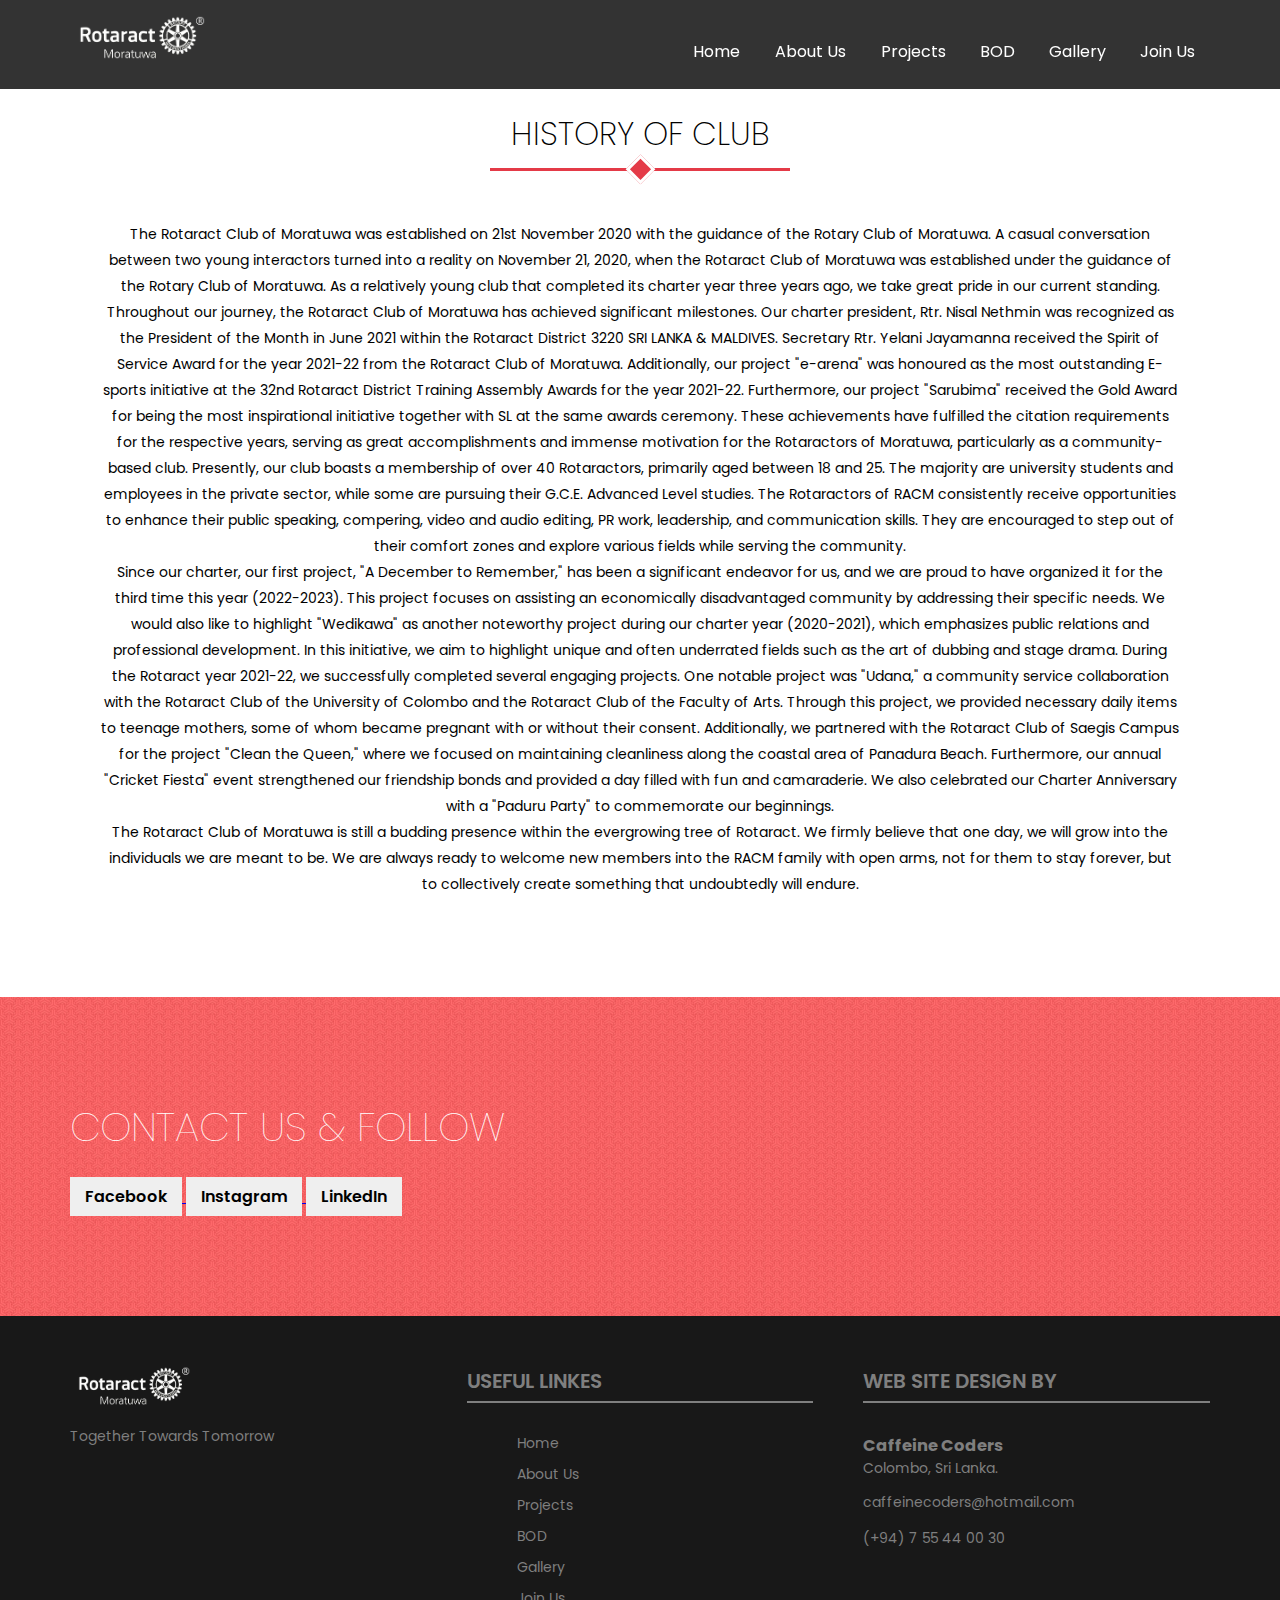
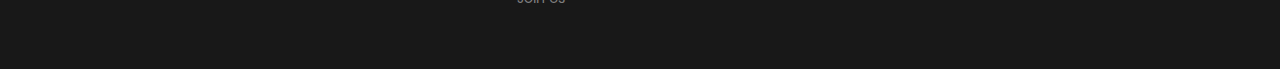
<file: Rotarct Club of Moratuwa/history.html>
<!DOCTYPE html>
<html lang="en">
    <head>
        <meta charset="UTF-8"/>
        <meta name="viewport" content="width=device-width, initial-scale=1.0"/>
        <title>Rotaract Club of Moratuwa</title>
        <link rel="stylesheet" href="./css/style.css" />
    </head>

<body>
    <header>
        <div class="container">
            <div class="logo">
                <img src="images/logo.png" alt="NGO logo">
            </div>
            <nav>
                <ul>
                    <li>
                        <a href="index.html">Home</a>
                    </li>
                    <li class="dropdown">
                        <a href="#" class="dropbtn">About Us</a>
                        <div class="dropdown-content">
                            <a href="#aboutSection">Introduction</a>
                            <a href="history.html">Overview and History</a>
                            <a href="presidents.html">List of Presidents</a>
                        </div>
                    </li>
                    <li>
                        <a href="index.html#programsSection">Projects</a>
                    </li>
                    <li>
                        <a href="index.html#educationSection">BOD</a>
                    </li>
                    <li>
                        <a href="index.html#gallerySection">Gallery</a>
                    </li>
                    <li>
                        <a href="index.html#JoinUsSection">Join Us</a>
                    </li>
                </ul>
            </nav>
        </div>
    </header>
    <section class="historySection" id="historySection">
        <div class="container">
            <div class="sectionTitle">History of Club</div>
        </div>
        <div class="history">
            <P>
                The Rotaract Club of Moratuwa was established on 21st November 2020 with the guidance of the Rotary Club of Moratuwa.
                A casual conversation between two young interactors turned into a reality on November 21, 2020, when the Rotaract Club of Moratuwa was established
                under the guidance of the Rotary Club of Moratuwa. As a relatively young club that completed its charter year three years ago, we take great pride in
                our current standing. Throughout our journey, the Rotaract Club of Moratuwa has achieved significant milestones. Our charter president, Rtr. Nisal Nethmin was
                recognized as the President of the Month in June 2021 within the Rotaract District 3220 SRI LANKA & MALDIVES. Secretary Rtr. Yelani Jayamanna
                received the Spirit of Service Award for the year 2021-22 from the Rotaract Club of Moratuwa. Additionally, our project "e-arena" was honoured as the
                most outstanding E-sports initiative at the 32nd Rotaract District Training Assembly Awards for the year 2021-22. Furthermore, our project
                "Sarubima" received the Gold Award for being the most inspirational initiative together with SL at the same awards ceremony. These
                achievements have fulfilled the citation requirements for the respective
                years, serving as great accomplishments and immense motivation for the
                Rotaractors of Moratuwa, particularly as a community-based club.
                Presently, our club boasts a membership of over 40 Rotaractors, primarily
                aged between 18 and 25. The majority are university students and
                employees in the private sector, while some are pursuing their G.C.E.
                Advanced Level studies. The Rotaractors of RACM consistently receive
                opportunities to enhance their public speaking, compering, video and audio
                editing, PR work, leadership, and communication skills. They are encouraged
                to step out of their comfort zones and explore various fields while serving
                the community.<br>
                Since our charter, our first project, "A December to Remember," has been a
                significant endeavor for us, and we are proud to have organized it for the
                third time this year (2022-2023). This project focuses on assisting an
                economically disadvantaged community by addressing their specific needs.
                We would also like to highlight "Wedikawa" as another noteworthy project
                during our charter year (2020-2021), which emphasizes public relations and
                professional development. In this initiative, we aim to highlight unique and
                often underrated fields such as the art of dubbing and stage drama.
                During the Rotaract year 2021-22, we successfully completed several
                engaging projects. One notable project was "Udana," a community service
                collaboration with the Rotaract Club of the University of Colombo and the
                Rotaract Club of the Faculty of Arts. Through this project, we provided
                necessary daily items to teenage mothers, some of whom became pregnant
                with or without their consent. Additionally, we partnered with the Rotaract
                Club of Saegis Campus for the project "Clean the Queen," where we focused
                on maintaining cleanliness along the coastal area of Panadura Beach.
                Furthermore, our annual "Cricket Fiesta" event strengthened our friendship
                bonds and provided a day filled with fun and camaraderie. We also
                celebrated our Charter Anniversary with a "Paduru Party" to commemorate
                our beginnings.<br>
                The Rotaract Club of Moratuwa is still a budding presence within the evergrowing tree of Rotaract. We firmly believe that one day, we will grow into
                the individuals we are meant to be. We are always ready to welcome new
                members into the RACM family with open arms, not for them to stay forever,
                but to collectively create something that undoubtedly will endure.<br>
            </P>
        </div>
    </section>
            <!----------Join Footer section end here----------->

            <section class="join" id="joinSection">
                <div class="container">
                    <div class="joinTitle">
                        CONTACT US & FOLLOW
                    </div>
                    <!-- Facebook Button -->
                    <a href="https://www.facebook.com/rotaractmoratuwa" target="_blank">
                        <button id="facebookBtn">
                            <i class="fab fa-facebook"></i> Facebook
                        </button>
                    </a>
            
                    <!-- Instagram Button -->
                    <a href="https://www.instagram.com/rotaractmoratuwa?utm_source=ig_web_button_share_sheet&igsh=ODdmZWVhMTFiMw==" target="_blank">
                        <button id="instagramBtn">
                            <i class="fab fa-instagram"></i> Instagram
                        </button>
                    </a>
            
                    <!-- LinkedIn Button -->
                    <a href="https://www.linkedin.com/in/rotaract-club-of-moratuwa-199a4b216?utm_source=share&utm_campaign=share_via&utm_content=profile&utm_medium=android_app" target="_blank">
                        <button id="linkedinBtn">
                            <i class="fab fa-linkedin"></i> LinkedIn
                        </button>
                    </a>
                </div>
            </section>
            
                    <!----------Join Footer section end here----------->
            
            
                    <!-------------footer------------------------------>
            
                    <footer>
                        <div class="container">
                            <div class="newsLetterContainer">
                                <img src="images/logo.png" alt="Rotaract Club of Moratuwa">
                                <p>
                                    Together Towards Tomorrow
                                </p>
                            </div>
                            <!--newsletterContainer-->
            
                            <div class="linksContainer">
                                <div class="title">Useful Linkes</div>
                                <ul>
                                    <li>
                                        <a href="index.html#homeSection">Home</a>
                                    </li>
                                    <li>
                                        <a href="index.html#aboutSection">About Us</a>
                                    </li>
                                    <li>
                                        <a href="index.html#programsSection">Projects</a>
                                    </li>
                                    <li>
                                        <a href="index.html#educationSection">BOD</a>
                                    </li>
                                    <li>
                                        <a href="index.html#gallerySection">Gallery</a>
                                    </li>
                                    <li>
                                        <a href="index.html#JoinUsSection">Join Us</a>
                                    </li>
                                </ul>
                            </div>
                            <!--.linkedContainer-->
            
                            <div class="connectContainer">
                                <div class="title">Web site Design BY</div>
                                <p>
                                    <h3>Caffeine Coders</h3>
                                    Colombo, Sri Lanka.
                                </p>
                                <p>caffeinecoders@hotmail.com</p>
                                <p>(+94) 7 55 44 00 30
                            </div>
                            <!--.connectContainer-->
            
                        </div>
                    </footer>
    
            <!----------Join Footer section end here----------->
</body>
</file>
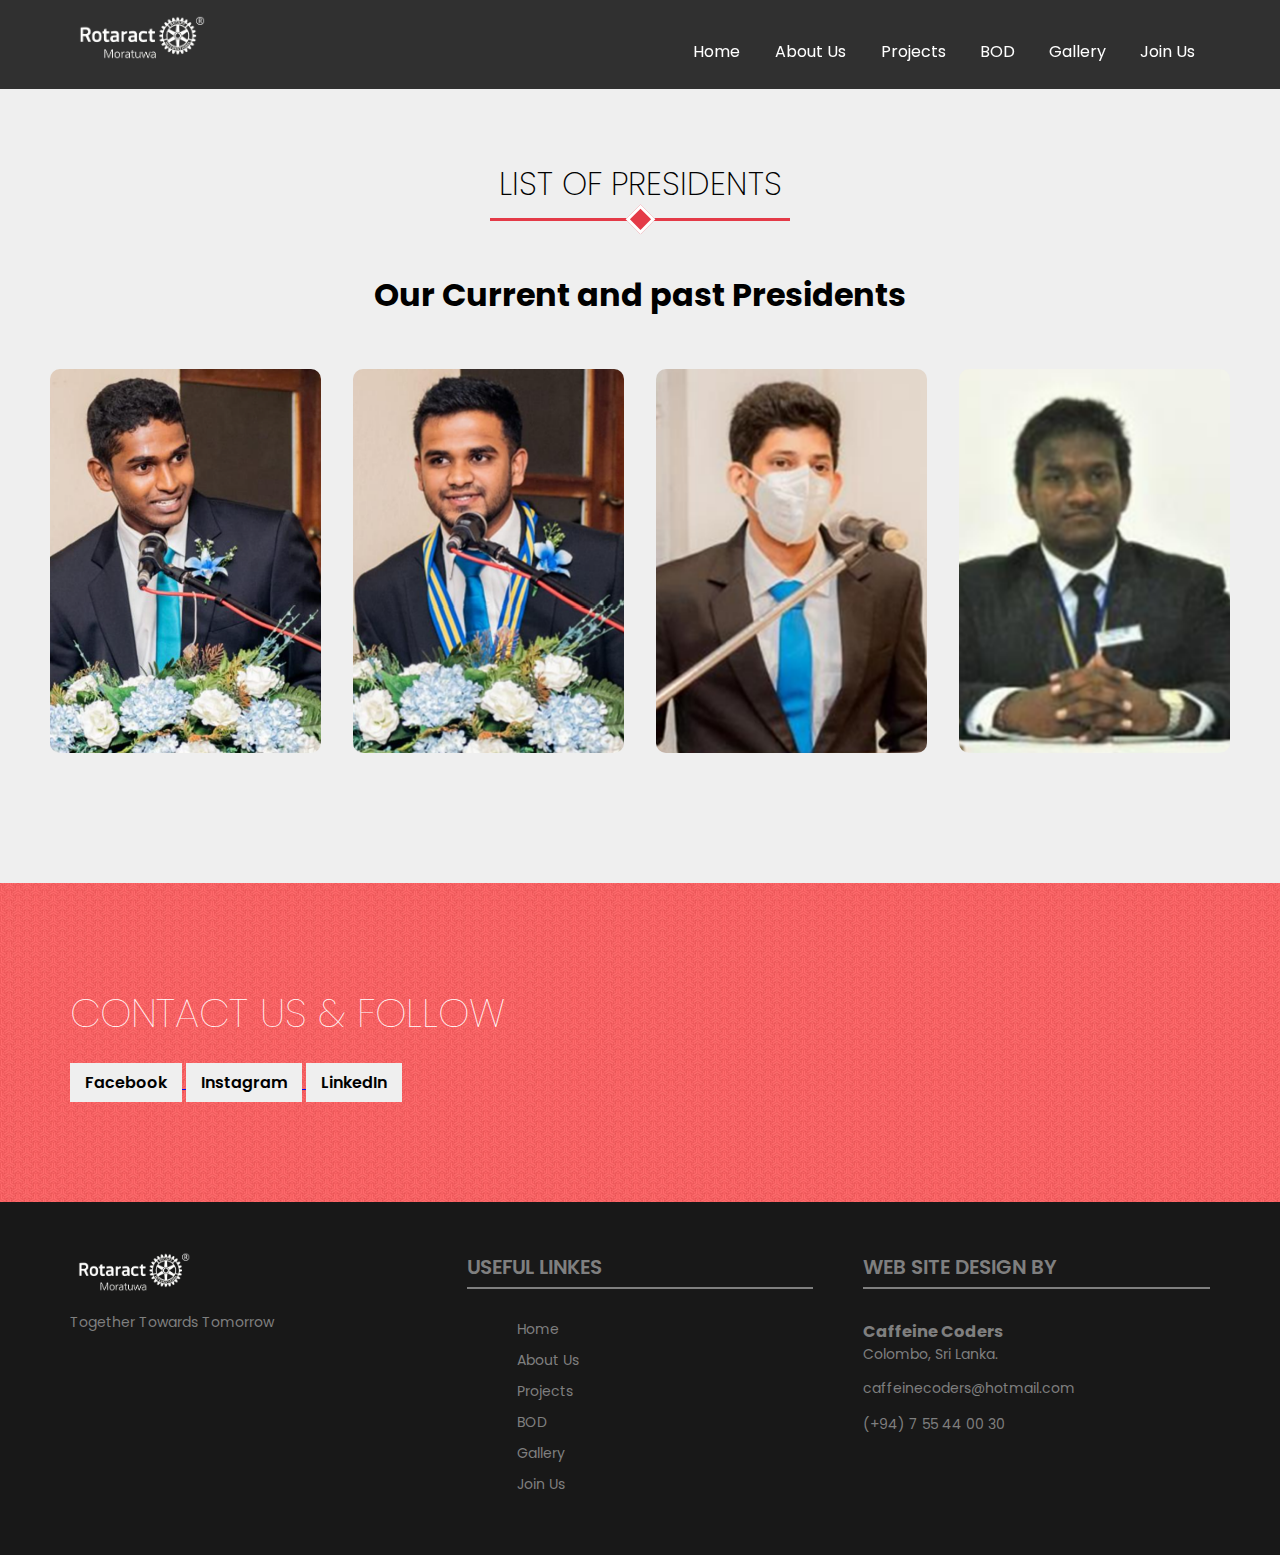
<file: Rotarct Club of Moratuwa/presidents.html>
<!DOCTYPE html>
<html lang="en">
<head>
    <meta charset="UTF-8"/>
    <meta name="viewport" content="width=device-width, initial-scale=1.0"/>
    <title>Rotaract Club of Moratuwa</title>
    <link rel="stylesheet" href="./css/style.css" />
</head>

<body>

    <header>
        <div class="container">
            <div class="logo">
                <img src="images/logo.png" alt="NGO logo">
            </div>
            <nav>
                <ul>
                    <li>
                        <a href="index.html">Home</a>
                    </li>
                    <li class="dropdown">
                        <a href="#" class="dropbtn">About Us</a>
                        <div class="dropdown-content">
                            <a href="#aboutSection">Introduction</a>
                            <a href="history.html">Overview and History</a>
                            <a href="presidents.html">List of Presidents</a>
                        </div>
                    </li>
                    <li>
                        <a href="index.html#programsSection">Projects</a>
                    </li>
                    <li>
                        <a href="index.html#educationSection">BOD</a>
                    </li>
                    <li>
                        <a href="index.html#gallerySection">Gallery</a>
                    </li>
                    <li>
                        <a href="index.html#JoinUsSection">Join Us</a>
                    </li>
                </ul>
            </nav>
        </div>
    </header>
    <!-- President details start here -->
    <section class="campus">
<br><br><br>
        <div class="container">
            <br>
            <div class="sectionTitle">List of Presidents</div>
        </div>

        <h1>Our Current and past Presidents</h1> <br> <br>

        <div class="row">
            <div class="campus-col">

                <img src="chirath samarakon.PNG" alt="chirath samarakon">
                <div class="layer">
                    <h3>2023-2024</h3>
                    <p>Rtr. Chirath Samarakoon</p>
                </div>
            </div>

            <div class="campus-col">
                <img src="roshane dias.PNG" alt="roshane dias">
                <div class="layer">
                    <h3>2022-2023</h3>
                    <p>Rtr. IPP. Roshane Dias</p>
                </div>
            </div>

            <div class="campus-col">
                <img src="tharindu peiris.PNG" alt="tharindu peiris">
                <div class="layer">
                    <h3>2021-2022</h3>
                    <p>Rtr. PP. Tharindu Peiris</p>
                </div>
            </div>
            
            <div class="campus-col">
                <img src="nisal nethmin.PNG" alt="nisal nethmin">
                <div class="layer">
                    <h3>2020-2021</h3>
                    <p>Rtr. PP. Nisal Nethmin</p>
                </div>
            </div>
        </div>
    </section>
    <!-- President details end here -->
            <!----------Join Footer section end here----------->
            <section class="join" id="joinSection">
                <div class="container">
                    <div class="joinTitle">
                        CONTACT US & FOLLOW
                    </div>
                    <!-- Facebook Button -->
                    <a href="https://www.facebook.com/rotaractmoratuwa" target="_blank">
                        <button id="facebookBtn">
                            <i class="fab fa-facebook"></i> Facebook
                        </button>
                    </a>
            
                    <!-- Instagram Button -->
                    <a href="https://www.instagram.com/rotaractmoratuwa?utm_source=ig_web_button_share_sheet&igsh=ODdmZWVhMTFiMw==" target="_blank">
                        <button id="instagramBtn">
                            <i class="fab fa-instagram"></i> Instagram
                        </button>
                    </a>
            
                    <!-- LinkedIn Button -->
                    <a href="https://www.linkedin.com/in/rotaract-club-of-moratuwa-199a4b216?utm_source=share&utm_campaign=share_via&utm_content=profile&utm_medium=android_app" target="_blank">
                        <button id="linkedinBtn">
                            <i class="fab fa-linkedin"></i> LinkedIn
                        </button>
                    </a>
                </div>
            </section>
            
                    <!----------Join Footer section end here----------->
            
            
                    <!-------------footer------------------------------>
            
                    <footer>
                        <div class="container">
                            <div class="newsLetterContainer">
                                <img src="images/logo.png" alt="Rotaract Club of Moratuwa">
                                <p>
                                    Together Towards Tomorrow
                                </p>
                            </div>
                            <!--newsletterContainer-->
            
                            <div class="linksContainer">
                                <div class="title">Useful Linkes</div>
                                    <ul>
                                        <li>
                                            <a href="index.html#homeSection">Home</a>
                                        </li>
                                        <li>
                                            <a href="index.html#aboutSection">About Us</a>
                                        </li>
                                        <li>
                                            <a href="index.html#programsSection">Projects</a>
                                        </li>
                                        <li>
                                            <a href="index.html#educationSection">BOD</a>
                                        </li>
                                        <li>
                                            <a href="index.html#gallerySection">Gallery</a>
                                        </li>
                                        <li>
                                            <a href="index.html#JoinUsSection">Join Us</a>
                                        </li>
                                    </ul>
                            </div>
                            <!--.linkedContainer-->
            
                            <div class="connectContainer">
                                <div class="title">Web site Design BY</div>
                                <p>
                                    <h3>Caffeine Coders</h3>
                                    Colombo, Sri Lanka.
                                </p>
                                <p>caffeinecoders@hotmail.com</p>
                                <p>(+94) 7 55 44 00 30
                            </div>
                            <!--.connectContainer-->
            
                        </div>
                    </footer>
            <!----------Join Footer section end here----------->
</body>
</html>
</file>
<file: Rotarct Club of Moratuwa/css/style.css>
/*----------Common Styling------------*/

@import url('https://fonts.googleapis.com/css2?family=Poppins:wght@200;300;400;500;600;700;800;900&display=swap');

/*---------------croll bar design starting---------------*/

/* For WebKit browsers (Chrome, Safari) */
::-webkit-scrollbar {
    width: 12px; /* Set the width of the scrollbar */
}

::-webkit-scrollbar-thumb {
    background-color: #4CAF50; /* Set the color of the scrollbar thumb */
    border-radius: 6px; /* Set the border-radius to make it rounded */
}

::-webkit-scrollbar-track {
    background-color: #f1f1f1; /* Set the color of the scrollbar track */
}

/* For Firefox */
scrollbar {
    width: 12px; /* Set the width of the scrollbar */
}

scrollbar-thumb {
    background-color: #4CAF50; /* Set the color of the scrollbar thumb */
    border-radius: 6px; /* Set the border-radius to make it rounded */
}

scrollbar-track {
    background-color: #f1f1f1; /* Set the color of the scrollbar track */
}


/*---------------croll bar design ending---------------*/

:root{
    --themeRed: #e43a47;
    --grey: #efefef;
}


html {
    scroll-behavior: smooth;
}

button,
body {
    font-family: 'Poppins', sans-serif;
}

*{
    margin: 0;
    padding: 0;
    box-sizing: border-box;
}

p {
    font-size: 14px;
    line-height: 26px;
}

.fullContainer {
    width: 100%;
}

.container {
    width: 1140px;
    margin: auto;
}

.sectionTitle {
    width: 300px;
    border-bottom: 3px solid var(--themeRed);
    text-align: center;
    font-size: 2rem;
    font-weight: 200;
    margin: 0 auto 50px;
    position: relative;
    padding: 10px 0;
    text-transform: uppercase;
}

.sectionTitle::after {
    display: inline-block;
    content: "";
    height: 15px;
    width: 15px;
    background-color: var(--themeRed);
    position: absolute;
    left: calc(50% - 10px);
    top: calc(75% - 7px);
    transform: rotate(45deg) translate(50%, 50%);
    border: 3px solid #ffff;
}

section {
    padding: 100px 0;
    position: relative;
}

/*----------------------------------------*/

/*------------------Home------------------*/

header {
    width: 100%;
    height: -95%;
    background-color: rgba(0, 0, 0, 0.8);
    position: fixed;
    z-index: 2;
}

header .container {
    height: -25%;
    display: flex;
    justify-content: space-between;
}

header .container .logo {
    padding: 15px 0;
    height: 75px;
}

header .container .logo img {
    height: 100%;
}

header nav ul{
    list-style-type: none;
}

header nav ul li {
    display: inline-block;
}

header nav ul li a {
    display: inline-block;
    height: 75px;
    line-height: 75px;
    padding: 0 15px;
    text-decoration: none;
    text-transform: capitalize;
    font-size: 16px;
    color: #ffff;
    transition: 0.3s;
}

header nav ul li a:hover{
    background-color: var(--themeRed);
}

/*------------Drop Down------------*/

/* Dropdown container */
.dropdown {
    position: relative;
    display: inline-block;
}

/* Dropdown button */
.dropbtn {
    display: inline-block;
    text-decoration: none;
    padding: 14px 16px;
    color: #ffffff;
}

/* Dropdown content */
.dropdown-content {
    display: none;
    position: absolute;
    background-color: #f9f9f9;
    box-shadow: 0 8px 16px rgba(0, 0, 0, 0.2);
    z-index: 1;
    min-width: 200px; /* Set a minimum width for the dropdown */
}

/* Dropdown links */
.dropdown-content a {
    display: block;
    padding: 12px 16px;
    text-decoration: none;
    color: #333;
    white-space: nowrap; /* Prevent text from wrapping */
}

/* Change color on hover */
.dropdown-content a:hover {
    background-color: #ddd;
}

/* Show the dropdown on hover */
.dropdown:hover .dropdown-content {
    display: block;
}


/*------------Drop Down------------*/

.banner {
    min-height: 100vh;
    width: 100%;
    background-image: url("../images/banner.jpg");
    background-size: cover;
    background-attachment: fixed;
}

.banner {
    text-align: center;
}

.banner h1 {
    margin-top: 100px;
    display: inline-block;
    font-size: 3.5rem;
    color: #ffff;
    text-shadow: 0 0 2px #0000;
    line-height: 3.5rem;
    font-weight: 100;
    padding: 0 15px;
}

.banner h1 span {
    font-size: 24px;
    display: inline-block;
    line-height: 1rem;
    padding: 0 0px;
    font-weight: 300;
    border-radius: 5px;
}

.banner p {
    color: #ffff;
    width: 50%;
    text-shadow: 0 0 2px #0000;
    margin-top: 10px;
}

.banner button{
    background-color: var(--themeRed);
    border: 0;
    outline: none;
    color: #ffff;
    padding: 10px 15px;
    margin-top: 20px;
    font-size: 13px;
    border-radius: 3px;
    font-weight: 600;
}


/*------------About Us Section------------*/
#aboutSection{
    background-color: #e9e4fd;
}
#aboutSection .cards {
    margin: 20px;
    display: flex;
    flex-wrap: wrap;
    justify-content: space-between;
    margin-top: 50px;
    position: relative;
    height: 245px;
}

#aboutSection .cards > div {
    width: 270px;
    background-color: var(--grey);
    padding: 35px;
    color: #444;
    text-align: center;
    border-radius: 15px;
    height: 215px;
    border: 1px solid #ccc;
    transition: 0.4s;
}


#aboutSection .cards > div:hover {
    width: 270px;
    margin-top: -20px;
    border-color: var(--themeRed);
    padding: 55px;
    height: auto;
}


#aboutSection .cards > div .title {
    font-size: 18px;
    font-weight: 600;
    text-transform: uppercase;
}

#aboutSection .cards > div p {
    font-size: 14px;
    margin-top: 15px;
}

#aboutSection .carrds > div button {
    border: 1px solid var(--themeRed);
    outline: none;
    padding: 7px 15px;
    margin-top: 15px;
    font-size: 12px;
    border-radius: 3px;
    cursor: pointer;
    transition: 0.3s;
}

#aboutSection .cards > div:hover button {
    background-color: var(--themeRed);
    color: #ffff;
}

#aboutSection .cards > div img {
    width: 100%;
    max-height: 180px; /* Adjust the max-height as needed */
    object-fit: cover;
    border-radius: 8px;
    margin-bottom: 15px;
}

#aboutSection .cards > div {
    width: 270px;
    background-color: var(--grey);
    padding: 15px; /* Adjust the padding as needed */
    color: #444;
    text-align: center;
    border-radius: 15px;
    height: auto;
    border: 1px solid #ccc;
    transition: 0.4s;
}

#aboutSection .aboutBox {
    background-color: #fff; /* Set your desired background color */
    padding: 20px; /* Adjust padding as needed */
    border-radius: 10px; /* Adjust border-radius for rounded corners */
    box-shadow: 0 0 10px rgba(0, 0, 0, 0.1); /* Box shadow with a slight transparency */
}


#aboutSection  h2.sectionTitle {
    color: #333; /* Set your desired text color */
}

#aboutSection  p, ul {
    margin-left: 50px;
}

#aboutSection {
    border-radius: 15px; /* Adjust border-radius for rounded corners */
    padding: 20px; /* Adjust padding as needed */
    box-shadow: 0 0 10px rgba(0, 0, 0, 0.1); /* Box shadow with a slight transparency */
    margin-bottom: 20px; /* Add margin as needed */
}

#aboutSection .container {
    background-color: #ffffff; /* Set your desired background color for the content */
    border-radius: 10px; /* Adjust border-radius for rounded corners */
    padding: 10px; /* Adjust padding as needed */
    box-shadow: 0 0 10px rgba(0, 0, 0, 0.1); /* Box shadow with a slight transparency */
}

#aboutSection .sectionTitle {
    text-align: center; /* Center the text */
}
/*------------About Us Section Ending------------*/


/*------------program section start------------*/

.programs {
    background-color: #e2e2e2;
}

.programs .boxContainer {
    display: grid;
    grid-template-columns: repeat(4, 1fr);
    grid-gap: 50px;
}

.programs .boxContainer .box {
    width: 110%;
    background-color: #ffff;
    text-align: center;
    padding-bottom: 25px;
    border-radius: 5px;
    box-shadow: 0 0 3px 0 #c5c5c5;
    position: relative;
    margin-bottom: 15px;
}

.programs .boxContainer .box .cardImage {
    width: 100%;
    height: 300px;
    background-position: center;
    background-size: cover;
    position: relative;
    overflow: hidden;
    border-radius: 5px 5px 0 0;
}

.programs .boxContainer .box .cardImage:after {
    width: 100%;
    height: 100%;
    background-position: center;
    background-size: cover;
    content: "";
    position: absolute;
    left: 0;
    top: 0;
    filter: grayscale(100%);
    transition: 0.9s;
}

.programs .boxContainer .box:nth-child(1) .cardImage,
.programs .boxContainer .box:nth-child(1) .cardImage:after {
    background-image: url("../images/programs/1.jpg");
}

.programs .boxContainer .box:nth-child(2) .cardImage,
.programs .boxContainer .box:nth-child(2) .cardImage:after {
    background-image: url("../images/programs/2.jpg");
}

.programs .boxContainer .box:nth-child(3) .cardImage,
.programs .boxContainer .box:nth-child(3) .cardImage:after {
    background-image: url("../images/programs/3.jpg");
}

.programs .boxContainer .box:nth-child(4) .cardImage,
.programs .boxContainer .box:nth-child(4) .cardImage:after {
    background-image: url("../images/programs/4.jpg");
}

.programs .boxContainer .box:hover .cardImage:after{
    top: 100%;
}

.programs .boxContainer .box .programTitle {
    font-size: 16px;
    margin-top: 15px;
    font-weight: 600;
    color: #444;
}

.programs .boxContainer .box .donationCount {
    font-size: 13px;
    font-weight: 600;
    color: #444;
    margin-top: 10px;
}

.programs .boxContainer .box .donationCount span {
    color: var(--themeRed);
}

.programs .boxContainer .box button {
    position: absolute;
    left: 50%;
    background-color: var(--themeRed);
    color: #ffff;
    transform: translate(-50%);
    bottom: -15px;
    border-radius: 60px;
    padding: 7px 15px;
    border: 0;
    outline: none;
    cursor: pointer;
}

/*------------ Education Section Start ------------*/
.education {
    background: #ffffff;
    height: 100vh;
    overflow: hidden;
    position: relative;
    display: flex;
    align-items: center;
    justify-content: center;
}

.education video {
    margin-top: 50px;
    width: 75%; /* Decrease width by 25% */
    height: 75vh; /* Decrease height by 25% */
    object-fit: cover;
    border-radius: 15px; /* Add border-radius for a rounded appearance */
    transition: transform 0.5s ease; /* Add a smooth transition effect */
}

.education:hover video {
    transform: scale(1.05); /* Increase scale on hover for a charming effect */
}

.education::before {
    content: '';
    position: absolute;
    top: 0;
    left: 0;
    width: 100%;
    height: 100%;
    background-color: rgba(0, 0, 0, 0.5); /* Adjust the opacity to control darkness */
}

.education .container {
    position: absolute;
    top: 50%;
    left: 50%;
    transform: translate(-50%, -50%);
    text-align: center;
    z-index: 1; /* Place it above the video overlay */
}

.education .sectionTitle {
    margin-top: -300px;
}

/*------------ Education Section End ------------*/

/*---------gallery start here-----------*/

.gallery .galleryContainer {
    column-count: 4;
    column-gap: 20px;
}

.gallery .galleryContainer .item {
    position: relative;
    margin-bottom: 20px;
    overflow: hidden;
}

.gallery .galleryContainer img{
    width: 100%;
    display: block;
    transition: 0.4s;
}

.gallery .galleryContainer .title{
    position: absolute;
    background-color: var(--grey);
    padding: 5px;
    margin: 5px;
    border-radius: 5px;
    font-size: 13px;
    font-weight: bold;
    opacity: 0;
    z-index: 1;
    transition: 0.4s;
}

.gallery .galleryContainer .item:hover .title {
    opacity: 1;
}

.gallery .galleryContainer .item:hover img {
    transform: scale(1.2);
}

/*---------gallery end here-----------*/

#JoinUsSection {
    padding: 100px 0;
    background-color: var(--grey);
}


form {
    width: 80%;
    max-width: 600px;
    margin: 0 auto;
    background-color: #fff;
    padding: 20px;
    border-radius: 10px;
    box-shadow: 0 0 10px rgba(0, 0, 0, 0.1);
}


form h1 {
    font-size: 1.5rem;
    margin-bottom: 20px;
    text-align: center;
}

label {
    display: block;
    margin-bottom: 8px;
    font-weight: 600;
}

input,
select,
textarea {
    width: 100%;
    padding: 10px;
    margin-bottom: 15px;
    border: 1px solid #ccc;
    border-radius: 5px;
}


/* Additional Styles for Specific Elements */
#dobMonth,
#civilStatus {
    width: calc(33.33% - 10px);
}

#dobYear,
#dobDay {
    width: calc(33.33% - 5px);
}

textarea {
    resize: vertical;
}

#photo {
    margin-top: 10px;
}


/*--------------president details start here---------------*/
.campus {
    background-color: var(--grey);
    width: 100%; /* Adjust width as needed */
    margin: auto;
    text-align: center;
    padding-top: 50px;
}

.row {
    padding-left: 50px;
    padding-right: 50px;
    display: flex;
    justify-content: space-between; /* Distribute items horizontally */
}

.campus-col {
    flex-basis: 23%; /* Adjust flex-basis as needed */
    border-radius: 10px;
    margin-bottom: 30px;
    position: relative;
    overflow: hidden;
}

.campus-col img {
    width: 100%;
    display: block;
}

.layer {
    background: transparent;
    height: 100%;
    width: 100%;
    position: absolute;
    top: 0;
    left: 0;
    transition: 0.5s;
}

.layer:hover {
   /* background: rgba(26, 5, 65, 0.7); */
    background: rgba(228, 58, 71, 0.7)
}

.layer h3 {
    width: 100%;
    font-weight: 500;
    color: #fff;
    font-size: 26px;
    bottom: 0;
    left: 50%;
    transform: translateX(-50%);
    position: absolute;
    opacity: 0;
    transition: 0.5s;
}

.layer:hover h3 {
    bottom: 49%;
    opacity: 1;
}

.layer p {
    width: 100%;
    font-size: 18px;
    color: #fff;
    position: absolute;
    bottom: 30%;
    left: 50%;
    transform: translateX(-50%);
    opacity: 0;
    transition: 0.5s;
}

.layer:hover p {
    bottom: 19%;
    opacity: 1;
}

/*--------------president details end here---------------*/


#historySection .history {
    text-align: center;
}

#historySection .history p {
    display: inline-block;
    text-align: center; /* If you want the text content to be left-aligned within the centered <p> */
    margin-left: 100px;
    margin-right: 100px;
}


/*-----------key frames for scaleAnimations starting--------------*/
@keyframes scaleAnimation {
    from {
        transform: scale(0.9);
    }
    to {
        transform: scale(1);
    }
}

#historySection .history {
    text-align: center;
    animation: scaleAnimation 0.8s ease-out;
}


/*-----------join footer section start here------------*/

.join {
    background-image: url("../images/pattern.jpg");
    color: #fff;
}

.join .joinTitle {
    font-size: 40px;
    font-weight: 100;
}

.join .joinTitle span {
    font-weight: 800;
}

.join button {
    padding: 7px 15px;
    margin-top: 20px;
    border: 0;
    outline: none;
    font-weight: 600;
    font-size: 16px;
}

.join button .joinNow {
    margin-right: 10px;
    background-color: #424242;
    color: #fff;
}

.join button.adoptBtn{
    background-color: var(--grey);
}
/*-----------join footer section end here--------------*/



/*-----------footer section start here--------------*/

footer{
    background-color: #181818;
    color: #7f7f7f;
    padding: 50px;
    font-size: 14px;
}

footer .container{
    display: grid;
    grid-template-columns: 1fr 1fr 1fr;
    grid-gap: 50px;
}

footer .title {
    font-size: 20px;
    font-weight: 600;
    text-transform: uppercase;
    border-bottom: 2px solid;
    margin-bottom: 30px;
    padding: 0 0 5px 0;
}

footer p {
    margin-bottom: 10px;
}

footer .linksContainer ul{
    list-style-type: none;
}

footer .linksContainer ul li a{
    text-decoration: none;
    color: #7f7f7f;
    margin-bottom: 10px;
    display: inline-block;
}

footer .newsLetterContainer img {
    height: 40px;
    margin-bottom: 11px;
}

footer .newsLetterContainer input {
    background-color: transparent;
    border: 1px solid #7f7f7f;
    outline: none;
    padding: 10px 15px;
    width: 100%;
    margin-top: 10px;
    color: #ccc;
    border-radius: 30px;
}

/*-----------footer section end here--------------*/



/*-----------ending--------------*/
/*-----------ending--------------*/
/*-----------ending--------------*/
/*-----------ending--------------*/
/*-----------ending--------------*/
/*-----------ending--------------*/

/*----------------Responsive Code start from here----------------*/

@media screen and (max-width: 1140px) {
    .container {
        width: 100%;
        padding: 0 15px;
    }
    .education .videoPlayer{
        width: 1280px;
    }
}

@media screen and (max-width: 1080px) {
    .banner h1 {
        margin-top: 200px;
    }
    #aboutSection .cards {
        justify-content: space-between;
        height: auto;
    }
    #aboutSection .cards > div {
        margin: 10px 0;
    }
}

@media screen and (max-width: 1024px) {
    .banner {
        background-position-x: 45%;
    }
    .banner h1 {
        font-size: 2.5rem;
    }
    .programs .boxContainer{
        grid-template-columns: repeat(2, 1fr);
    }
}

@media screen and (max-width: 768px) {
    header nav {
        position: relative;
        border: 2px solid #fff;
        height: 30px;
        width: 30px;
        margin-top: 20px;
        border-radius: 5px;
    }
    header nav:after{
        top: 17px;
    }
    header nav:before{
        top: 7px;
    }

    header nav:after, header nav:before {
        content: "";
        height: 2px;
        width: 17px;
        background-color: #fff;
        display: block;
        position: absolute;
        left: 5px;
    }
    header nav ul{
        position: absolute;
        right: -400px;
        top: 53px;
        transition: 0.5s;
    }
    header nav:hover ul {
        right: 0;
    }
    header nav ul li {
        display: block;
    }
    header nav ul li a {
        width: 300px;
        background-color: rgba(0, 0, 0, 0.6);
    }
    .banner {
        background-position-x: 65%;
    }
    .banner p {
        font-size: 14px;
    }
    .banner p,
    .banner h1 {
        width: 70%;
    }
    #aboutSection .cards > div:hover {
        width: 350px;
    }
    .education .educationContainer{
        width: 96%;
    }
    .education .educationContainer h3{
        font-size: 30px;
        line-height: 35px;
    }
    .education .educationContainer p{
        margin: 10px 0 20px;
    }
    .gallery .galleryContainer{
        column-count: 2;
    }
}

@media screen and (max-width: 425px){
    .banner h1{
        margin-top: 150px;
        font-size: 2rem;
        line-height: 3rem;
    }
    .banner button {
        margin-bottom: 10px;
    }
    #aboutSection p{
        text-align: justify;
    }
    #aboutSection .cards > div:hover{
        width: 400px;
        margin-top: 10px;
        padding: 35px;
    }
    .programs .boxContainer {
        grid-template-columns: 1fr;
    }
    .education .videoPlayer {
        width: 1400px;
    }
    .education .educationContainer {
        width: 93%;
    }
    .gallery .galleryContainer{
        column-count: 1;
    }
    footer .container{
        grid-template-columns: 1fr;
    }
}

@media screen and (max-width: 320px){
    .education .educationContainer h3{
        font-size: 18px;
        line-height: 24px;
    }
    .banner h1{
        margin-top: 100px;
    }
}

/*----------------Responsive Code start from here----------------*/
</file>
